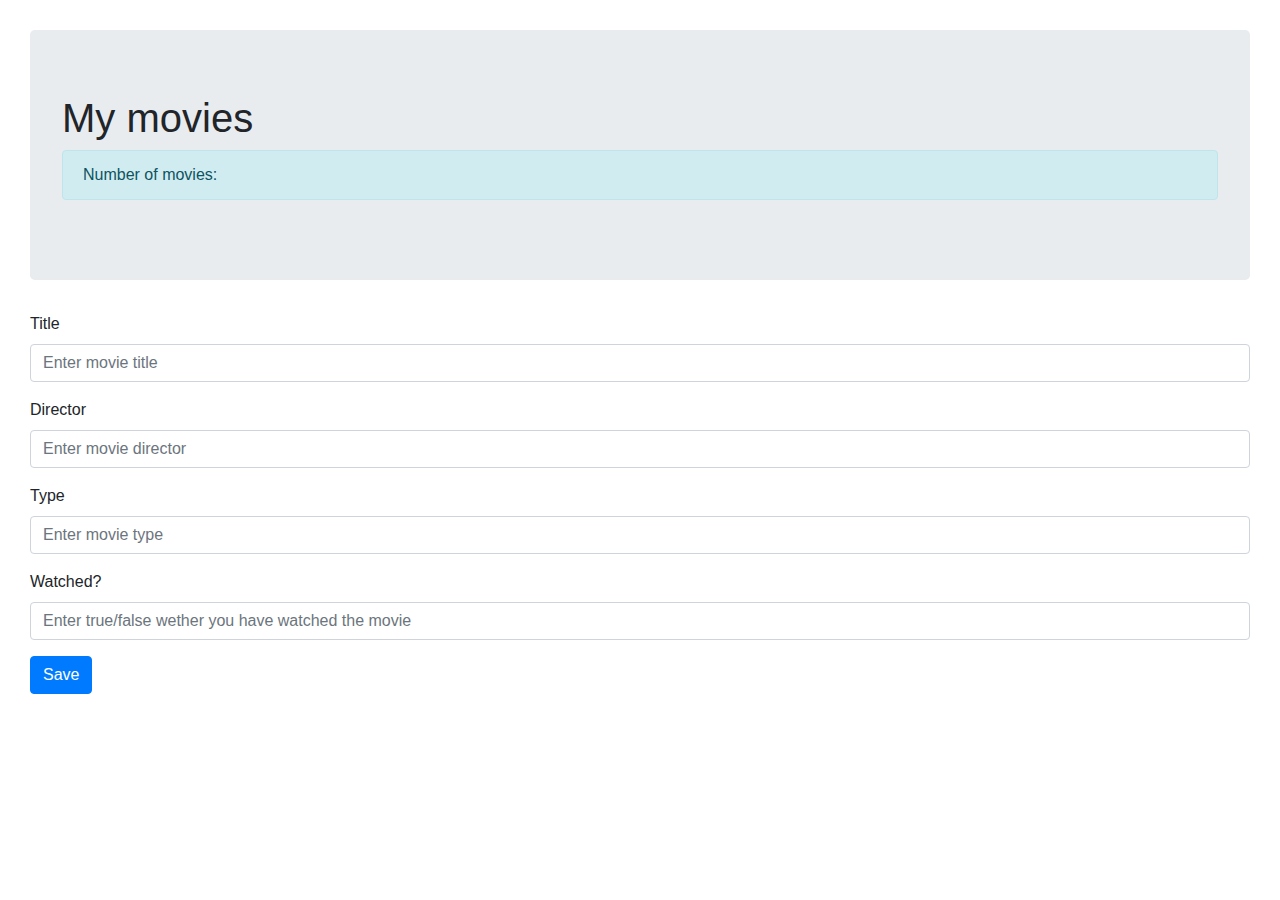
<file: InClass/B-movies/index.html>
<!doctype html>

<html lang="en">

<head>
  <meta charset="utf-8">
  <title>CodeYourFuture - Callbacks</title>
  <meta name="description" content="Callbacks">
  <meta name="author" content="CodeYourFuture">
  <link href="https://stackpath.bootstrapcdn.com/bootstrap/4.4.1/css/bootstrap.min.css" rel="stylesheet">
  <style>
    body {
      padding: 30px;
    }
  </style>
</head>

<body>
  <div id="main">
    <div class="jumbotron">
      <h1>My movies</h1>
      <div id="all-movies">
        <p class="alert alert-info">Number of movies: <span id="movies-number"></span></p>
      </div>
    </div>

 <!--  
  Form insertion:
  The form should have :
  4 input text fields, one for each property of your movie object: Movie Title, Movie Director, Movie Type, Movie Watched: true/false? 
  a "save" button
-->
     <form>

    <div class="form-group">
     <label for="movieTitle">Title</label>
      <input type="textbox" class="form-control" id="movieTitle" placeholder="Enter movie title">
    </div>

    <div class = "form-group" >
     <label for=" movieDirector"> Director</label>
     <input type="textbox" class= "form-control" id="movieDirector" placeholder="Enter movie director" >
    </div>

    <div class = "form-group" >
      <label for=" movieType"> Type</label>
      <input type="textbox" class= "form-control" id="movieType" placeholder="Enter movie type" >
     </div>

     <div class = "form-group" >
      <label for=" movieWatched"> Watched?</label>
      <input type="textbox" class= "form-control" id="movieWatched" placeholder="Enter true/false wether you have watched the movie" >
     </div>

      <button id="saveButton" type="button" class="btn btn-primary">Save</button>	
  </form>
    <script src="exercise.js"></script>
</body>

</html>
</file>
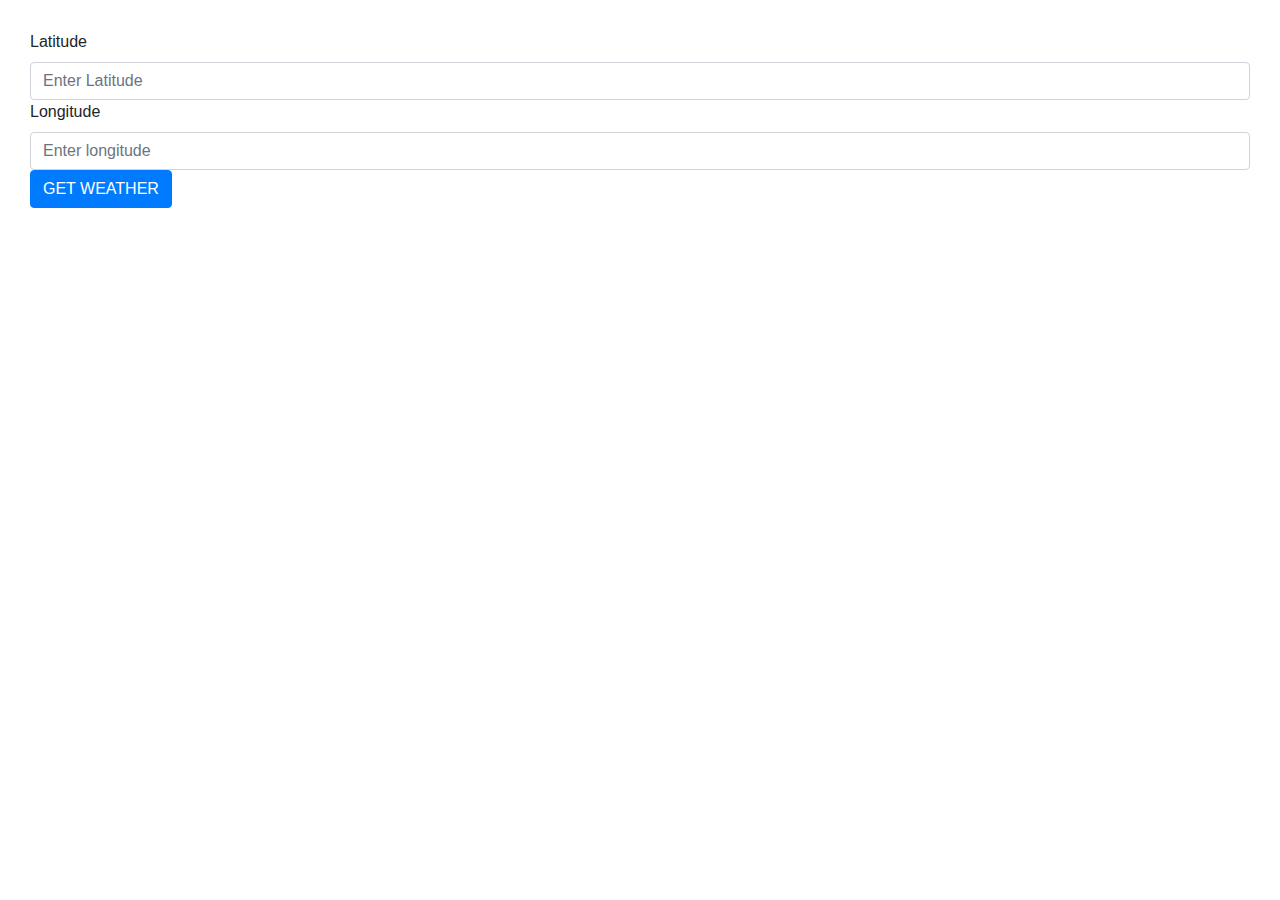
<file: InClass/C-fetch/weather-fetch.html>
<!DOCTYPE html>

<html lang="en">
  <head>
    <link
      href="https://stackpath.bootstrapcdn.com/bootstrap/4.4.1/css/bootstrap.min.css"
      rel="stylesheet"
    />
    <style>
      body {
        padding: 30px;
      }
    </style>
  </head>

  <body>
    <form>
      <div class="group-form">
        <label for="latitude"> Latitude </label>
        <input
          type="textbox"
          class="form-control"
          id="latitude"
          placeholder="Enter Latitude"
        />
      </div>

      <div class="group-form">
        <label for="longitude"> Longitude </label>
        <input
          type="textbox"
          class="form-control"
          id="longitude"
          placeholder="Enter longitude"
        />
      </div>
      <button id="saveButton" type="button" class="btn btn-primary">
        GET WEATHER
      </button>
    </form>
  </body>
</html>
</file>
